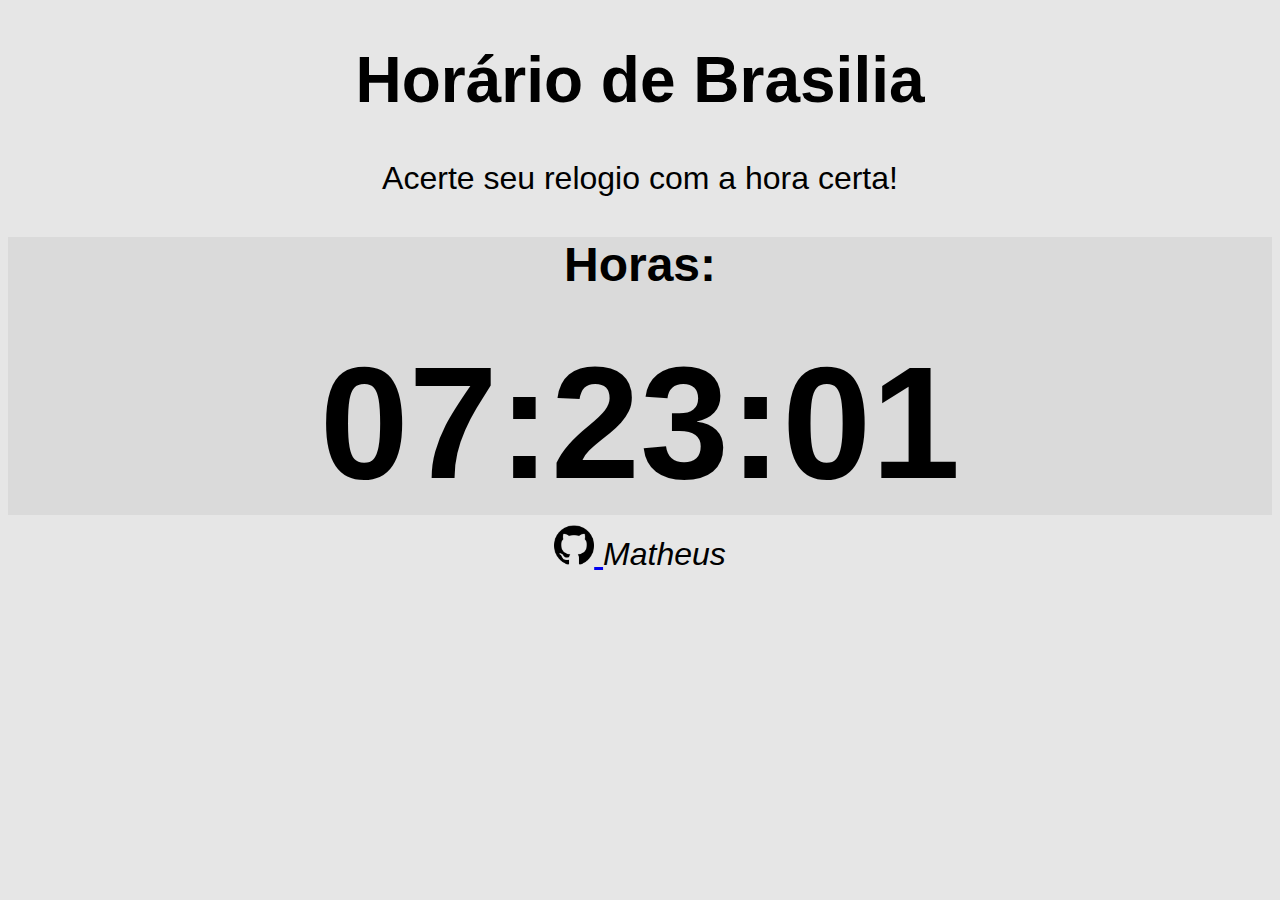
<file: index.html>
<!DOCTYPE html>
<html lang="pt-br">
<head>
    <meta charset="UTF-8">
    <meta name="viewport" content="width=device-width, initial-scale=1.0">
    <link rel="shortcut icon" href="./images.jpeg" type="image/x-icon">
    <link rel="stylesheet" href="style.css">
    <title>Relógio Digital</title>
</head>
<body>
    <div>
        <h1>Horário de Brasilia</h1>
        <p>Acerte seu relogio com a hora certa!</p>
    </div>
    <div id="container">
        <h2>Horas: </h2>
        <div id="relogio">00:00:00</div>
    </div>
    <script src="script.js"></script>

    <footer>
        
        <a href="https://github.com/Matheuscruzzzz" target="_blank">
            <img src="25231.png" alt="link github" width="40px"> </a><i>Matheus</i>
    </footer>
    
</body>
</html>
</file>
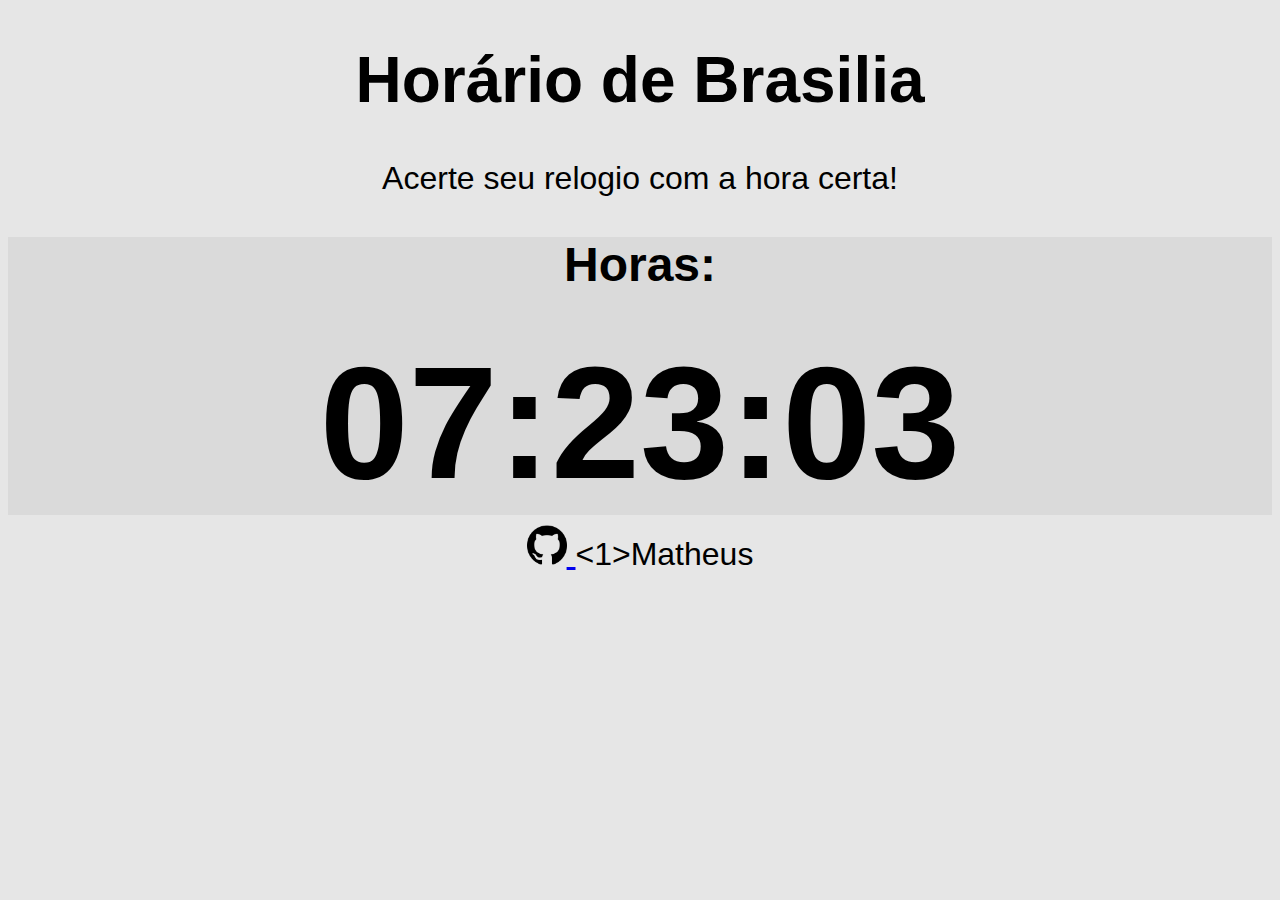
<file: indx.html>
<!DOCTYPE html>
<html lang="pt-br">
<head>
    <meta charset="UTF-8">
    <meta name="viewport" content="width=device-width, initial-scale=1.0">
    <link rel="shortcut icon" href="./images.jpeg" type="image/x-icon">
    <link rel="stylesheet" href="style.css">
    <title>Relógio Digital</title>
</head>
<body>
    <div>
        <h1>Horário de Brasilia</h1>
        <p>Acerte seu relogio com a hora certa!</p>
    </div>
    <div id="container">
        <h2>Horas: </h2>
        <div id="relogio">00:00:00</div>
    </div>
    <script src="script.js"></script>

    <footer>
        
        <a href="https://github.com/Matheuscruzzzz" target="_blank">
            <img src="25231.png" alt="link github" width="40px"> </a><1>Matheus</1>
    </footer>
    
</body>
</html>
</file>
<file: style.css>
body{
    font-family: Arial, sans-serif;
    background-color: rgb(230, 230, 230);
    color: rgb(0, 0, 0);
    text-align: center;
    font-size: 2rem;
}

#container{
    background-color: rgba(200, 200, 200, 0.4);
}

#relogio{
    font-size: 10rem;
    font-weight: bold;
    margin: 10px;
}
</file>
